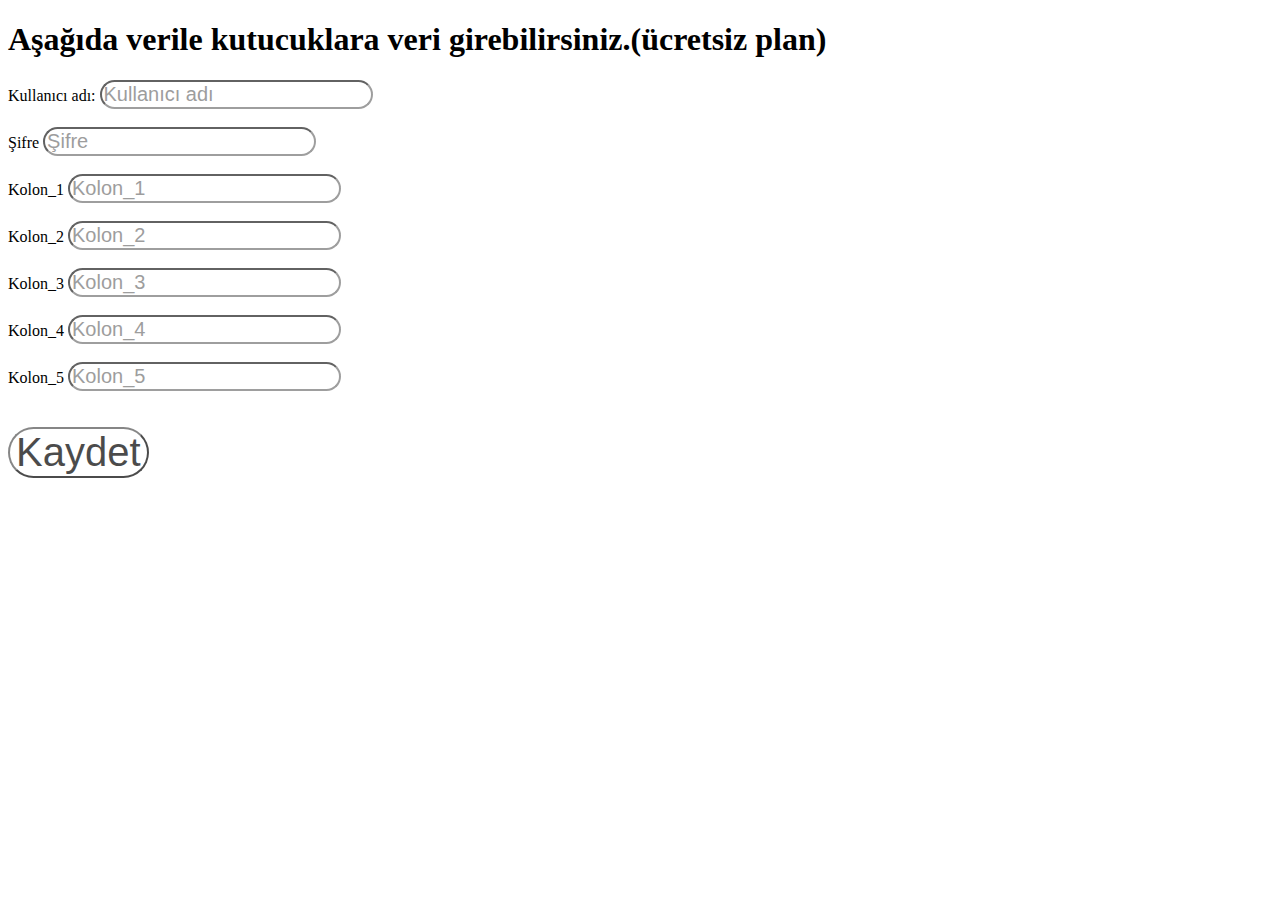
<file: templates/veri_gir.html>
<!DOCTYPE html>
<html>
    <head>
        <title>alperdata: Veri girişi</title>
        <link rel="stylesheet" href="../static/veri_gir.css">

    </head>
    <body>
        <h1>Aşağıda verile kutucuklara veri girebilirsiniz.(ücretsiz plan)</h1>
        <form method="post" action="{{ url_for('veri_kaydet')}}" class="form">
            <label for="username">Kullanıcı adı:</label>
            <input type="text" name="username" placeholder="Kullanıcı adı" required class="username_input">
            <br>
            <br>
            <label for="password">Şifre</label>
            <input type="text" name="password" placeholder="Şifre" required class="password_input">
            <br>
            <br>
            <label for="kolon1">Kolon_1</label>
            <input type="text" name="col1" placeholder="Kolon_1" required class="col1_input">
            <br>
            <br>
            <label for="kolon2">Kolon_2</label>
            <input type="text" name="col2" placeholder="Kolon_2" required class="col2_input">
            <br>
            <br>
            <label for="kolon3">Kolon_3</label>
            <input type="text" name="col3" placeholder="Kolon_3" required class="col3_input">
            <br>
            <br>
            <label for="kolon4">Kolon_4</label>
            <input type="text" name="col4" placeholder="Kolon_4" required class="col4_input">
            <br>
            <br>
            <label for="kolon5">Kolon_5</label>
            <input type="text" name="col5" placeholder="Kolon_5" required class="col5_input">
            <br>
            <br>
            <br>

            <a href="/veri_kaydet"><input type="submit" value="Kaydet" class="form-submit-button"></a>

        </form>


    </body>
</html>
</file>
<file: static/veri_gir.css>
@keyframes color-change {
    0%{background-color: #808080;}
    10%{background-color: #808080;}
    20%{background-color: #FFFFFF;}
    30%{background-color: #FF0000;}
    40%{background-color: #FF00FF;}
    50%{background-color: #C0FF00;}
    60%{background-color: #FFFF00;}
    70%{background-color: #FF7F00;}
    80%{background-color: #0000FF;}
    90%{background-color: #30D5C8;}
    100%{background-color: #808080;}
    
}

@keyframes size-change {
    0%{font-size: 40px;}
    50%{font-size: 45px;}
    100%{font-size: 40px;}
}

body {
    animation: color-change 30s infinite;
}

.username_input{
    opacity: 0.7;
    border-radius: 30px;
    font-size: 20px;
}

.password_input{
    opacity: 0.7;
    border-radius: 30px;
    font-size: 20px;
}

.col1_input{
    opacity: 0.7;
    border-radius: 30px;
    font-size: 20px;
}

.col2_input{
    opacity: 0.7;
    border-radius: 30px;
    font-size: 20px;
}

.col3_input{
    opacity: 0.7;
    border-radius: 30px;
    font-size: 20px;
}

.col4_input{
    opacity: 0.7;
    border-radius: 30px;
    font-size: 20px;
}

.col5_input{
    opacity: 0.7;
    border-radius: 30px;
    font-size: 20px;
}

.form-submit-button{
    border-radius: 30px;
    background-color: white;
    font-size: 40px;
    opacity: 0.7;
}

.form-submit-button:hover{
    animation: size-change 2s infinite;
}
</file>
